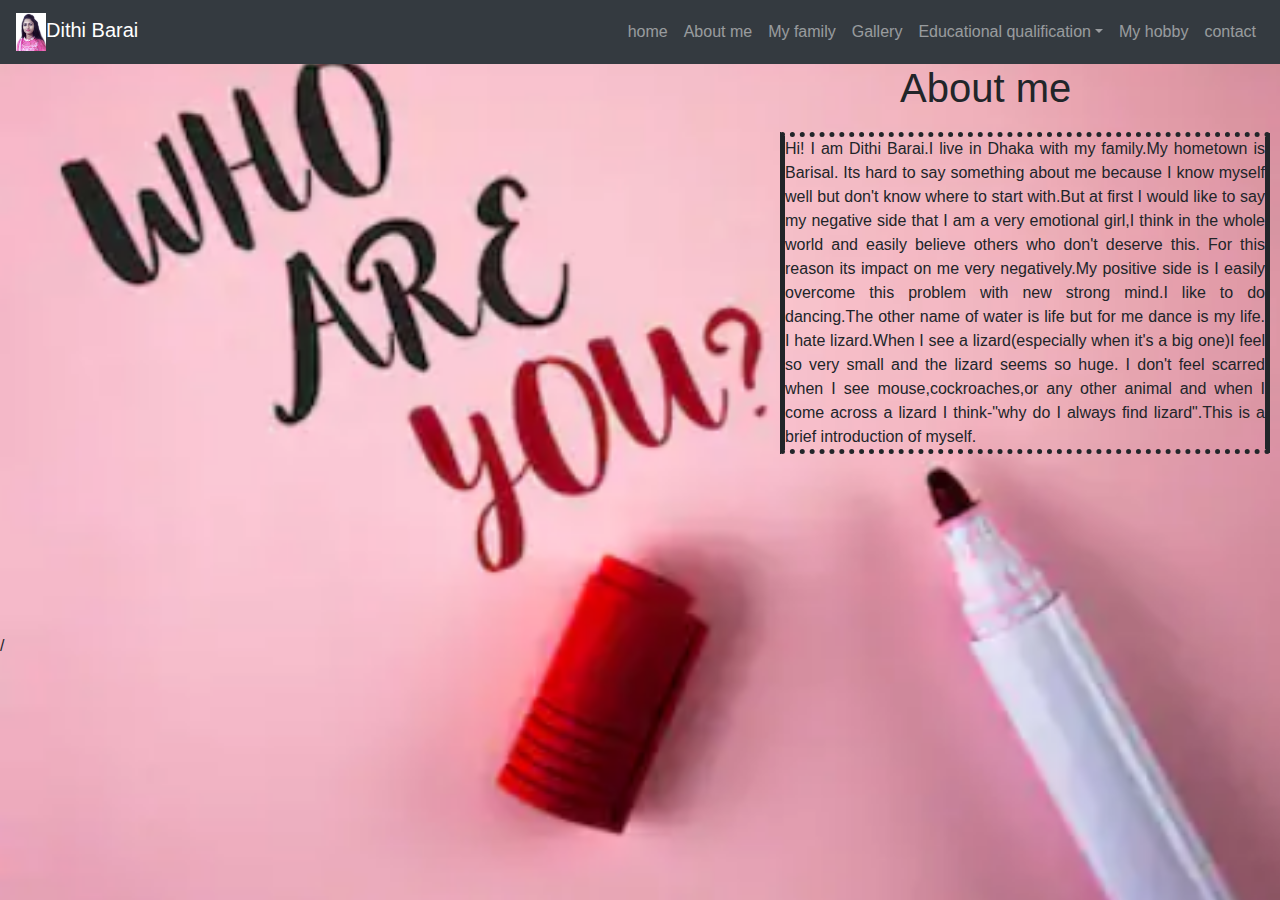
<file: aboutme1.html>
<!DOCTYPE html>
    <html lang="en">
    <head>
	    <title>about me</title>   
	    <meta charset="utf-8">
  <meta name="viewport" content="width=device-width, initial-scale=1">
  <link rel="stylesheet" href="https://maxcdn.bootstrapcdn.com/bootstrap/4.3.1/css/bootstrap.min.css">
  <script src="https://ajax.googleapis.com/ajax/libs/jquery/3.4.1/jquery.min.js"></script>
  <script src="https://cdnjs.cloudflare.com/ajax/libs/popper.js/1.14.7/umd/popper.min.js"></script>
  <script src="https://maxcdn.bootstrapcdn.com/bootstrap/4.3.1/js/bootstrap.min.js"></script>
  <link rel="stylesheet"type="text/css" href="style.css">



    	<style>
    		body{  background-image: url('image/Screenshot (3).png');
              		background-repeat: no-repeat;
              		background-size: 100%;}
              	              	


    		 </style>
    	 

    		 </head> 



<body>
	      <nav class="navbar navbar-expand-sm navbar-dark bg-dark">
   <a href="#"class="navbar-brand">
    <img src="image/53877549_1157041584474812_1264915508449247232_n.jpg" alt=""style="width:30px;">Dithi Barai

   </a>
    <ul class="navbar-nav ml-auto">
    <li class="nav-item"><a href="index.html"class="nav-link">home</a></li>
      <li class="nav-item"><a href="aboutme1.html"
        class="nav-link">About me</a></li>
          
                <li class="nav-item"><a href="family.html"
         class="nav-link">My family</a></li>
         <li class="nav-item"><a href="Gallery.html"
           class="nav-link">Gallery</a></li>
         
                    
                        
                    <li class="nav-item dropdown">
                      <a href="#"class="nav-link dropdown-toggle"data-toggle="dropdown">Educational qualification</a>
                      <div class="dropdown-menu">
                        
                        <a href="ssc.html"class="dropdown-item">SSC and HSC</a>
                         <a href="university.html" class="dropdown-item">university</a>
                      </div>
                   </li>


                   <li class="nav-item"><a href="Myhobby.html"
                    class="nav-link">My hobby</a></li>
             <li class="nav-item"><a href="contact.html"
              class="nav-link">contact</a></li>
       
              </ul>


      </nav>



           <h1>About me</h1>
      	
      	<p>Hi! I am Dithi Barai.I live in Dhaka with my family.My hometown is Barisal.
    	    Its hard to say something about me because I know myself well but don't know
    	    where to start with.But at first I would like to say my negative side that I am a
    	    very emotional girl,I think in the whole world and easily believe others who don't deserve this.
    	    For this reason its impact on me very negatively.My positive side is I easily overcome this problem
    	     with new strong mind.I like to do dancing.The other name of water is life but for me dance is my life.
    	     I hate lizard.When I see a lizard(especially when it's a big one)I feel so very small and the lizard seems so huge.
    	     I don't feel scarred when I see mouse,cockroaches,or any other animal and when I come across a lizard I think-"why do I always find lizard".This is a brief introduction of myself.</p>
    	 

    	     /<body>
    	     	</html>
</file>
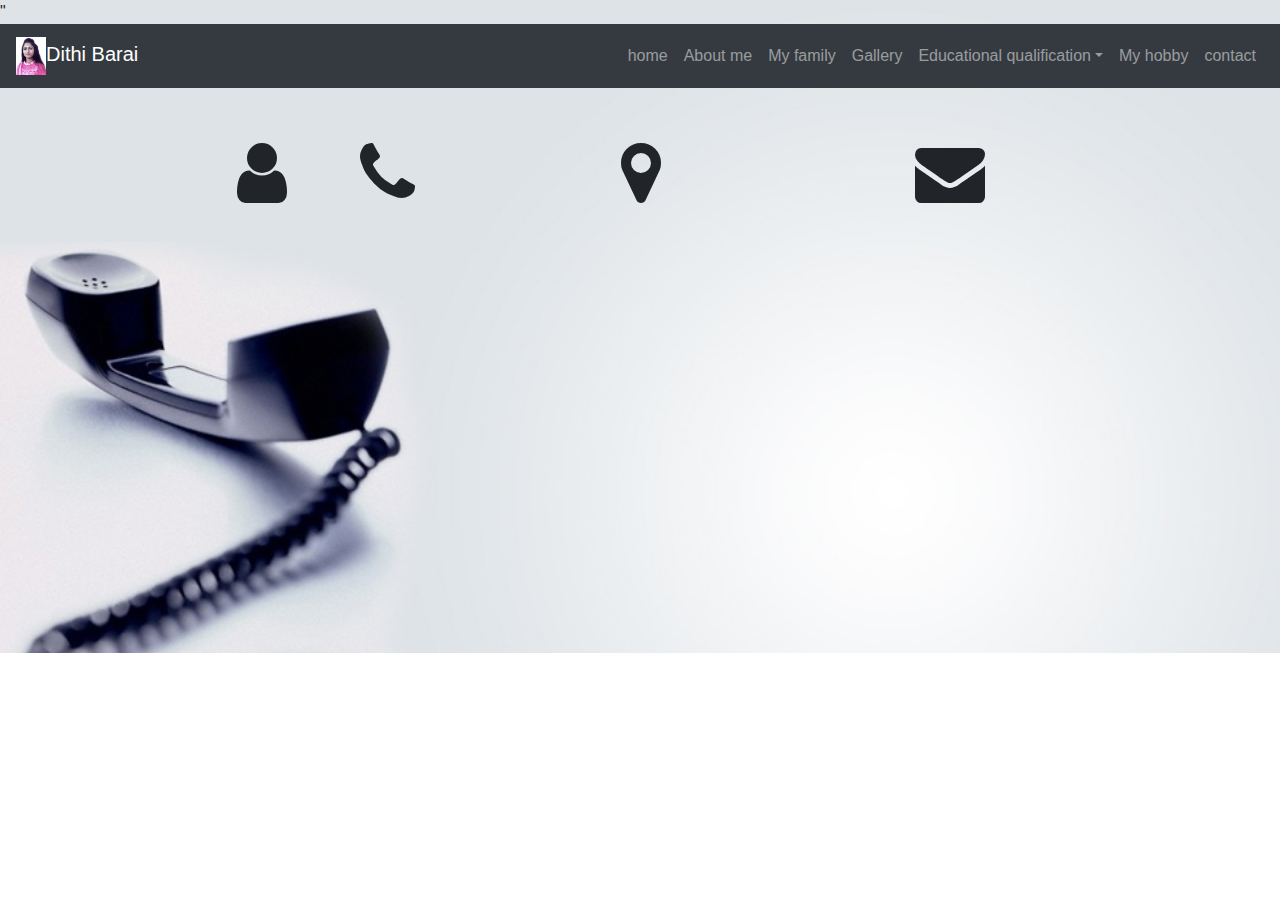
<file: contact.html>
<!DOCTYPE html>
<html lang="en">
<head>
	<title>contact</title>
	               <meta charset="utf-8">
  <meta name="viewport" content="width=device-width, initial-scale=1">
  <link rel="stylesheet" href="https://maxcdn.bootstrapcdn.com/bootstrap/4.3.1/css/bootstrap.min.css">
  <script src="https://ajax.googleapis.com/ajax/libs/jquery/3.4.1/jquery.min.js"></script>
  <script src="https://cdnjs.cloudflare.com/ajax/libs/popper.js/1.14.7/umd/popper.min.js"></script>
  <script src="https://maxcdn.bootstrapcdn.com/bootstrap/4.3.1/js/bootstrap.min.js"></script>
  <link rel="stylesheet"type="text/css"href="style.css">

  <link href="https://stackpath.bootstrapcdn.com/font-awesome/4.7.0/css/font-awesome.min.css"rel="stylesheet" integrity="sha384-wvfXpqpZZVQGK6TAh5PVlGOfQNHSoD2xbE+QkPxCAFlNEevoEH3Sl0sibVcOQVnN" crossorigin="anonymous">"
	<style>
              	body{
              		background-image: url('image/contact-background-1.jpg');
              		background-repeat: no-repeat;
              		background-size: 100%;
              	</style>
	

</head>
<body>


             <nav class="navbar navbar-expand-sm navbar-dark bg-dark">
   <a href="#"class="navbar-brand">
    <img src="image/53877549_1157041584474812_1264915508449247232_n.jpg" alt=""style="width:30px;">Dithi Barai

   </a>
    <ul class="navbar-nav ml-auto">
    <li class="nav-item"><a href="index.html"class="nav-link">home</a></li>
      <li class="nav-item"><a href="aboutme1.html"
        class="nav-link">About me</a></li>
          
                <li class="nav-item"><a href="family.html"
         class="nav-link">My family</a></li>
         <li class="nav-item"><a href="Gallery.html"
           class="nav-link">Gallery</a></li>
         
                    
                        
                    <li class="nav-item dropdown">
                      <a href="#"class="nav-link dropdown-toggle"data-toggle="dropdown">Educational qualification</a>
                      <div class="dropdown-menu">
                        
                        <a href="ssc.html"class="dropdown-item">SSC and HSC</a>
                          <a href="university.html" class="dropdown-item">university</a>
                      </div>
                   </li>


                   <li class="nav-item"><a href="Myhobby.html"
                    class="nav-link">My hobby</a></li>
             <li class="nav-item"><a href="contact.html"
              class="nav-link">contact</a></li>
       
              </ul>


      </nav>
      <div>
      <div class="container">
      <div class="box">
      			 <div class="icon">

      			 	<i class="fa fa-user" aria-hidden="true"></i>

      			 	<h4>Name</h4>
      			 	<h3>Dithi Barai</h3>
      			 </div>
             </div>

      	<div class="box">
      		  <div class="icon">
      		  	<i class="fa fa-phone" aria-hidden="true"></i>
      			 	
      		  	<h4>Mobile</h4>
      		  	<h3>0162*****30</h3>
      		  </div>
      		</div>
      		
      		<div class="box">
      			 <div class="icon">
      			 	<i class="fa fa-map-marker" aria-hidden="true"></i>
      			 	<h4>Address</h4>
      			 	<h3>Mohakhali Wireless gate g.p.cha-33</h3>
      			 </div>
      			</div>
      			 <div class="box">
      			 <div class="icon">
      			 	<i class="fa fa-envelope" aria-hidden="true"></i>
      			 	<h4>Email</h4>
      			 	<h3>Riditadithi@gmail.com</h3>
      			 </div>
      			</div>
      		</div>
      	
      	</body>
</html>
</file>
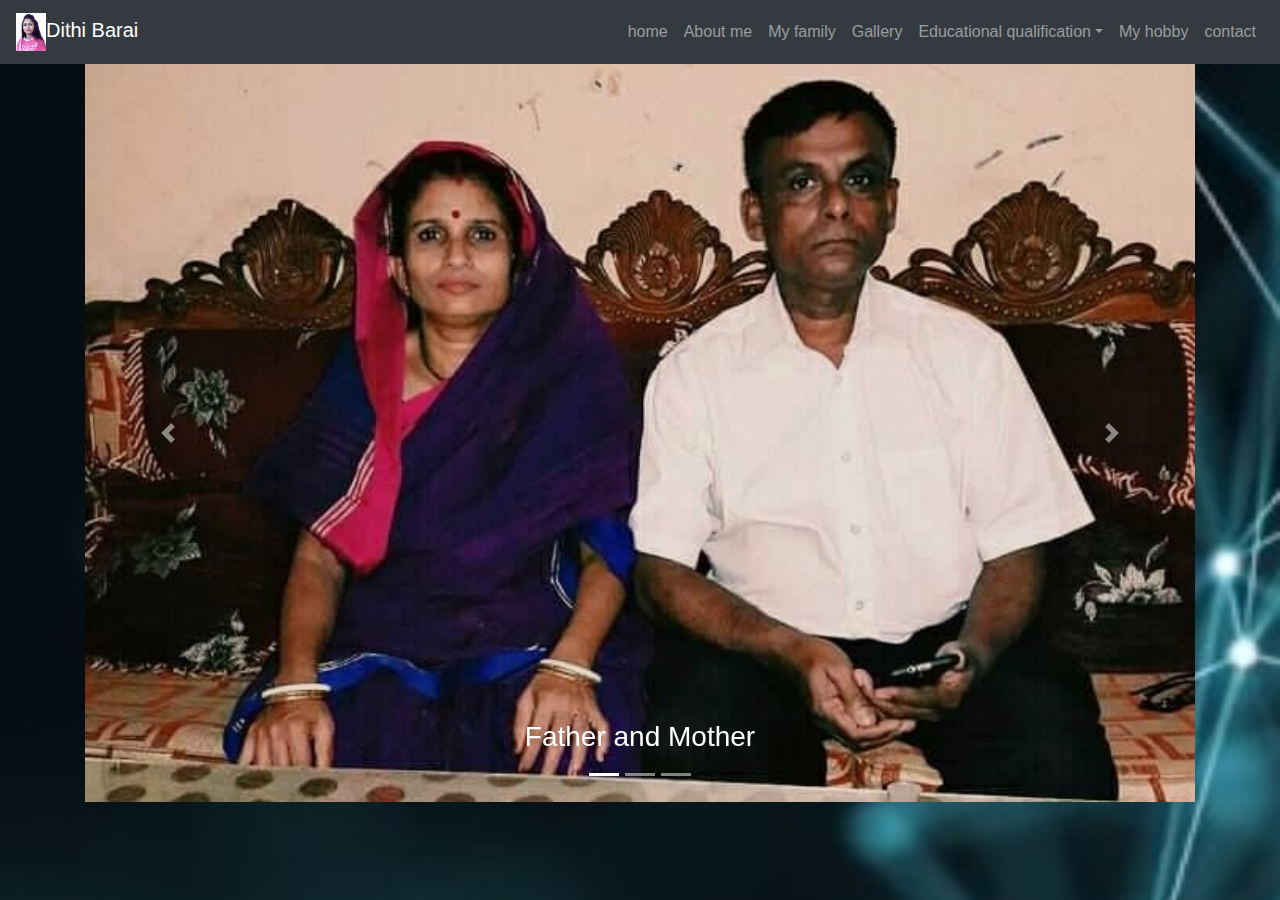
<file: family.html>
<!DOCTYPE html>
<html lang="en">
<head>
  <title>Family</title>
  <meta charset="utf-8">
  <meta name="viewport" content="width=device-width, initial-scale=1">
  <link rel="stylesheet" href="https://maxcdn.bootstrapcdn.com/bootstrap/4.3.1/css/bootstrap.min.css">
  <script src="https://ajax.googleapis.com/ajax/libs/jquery/3.4.1/jquery.min.js"></script>
  <script src="https://cdnjs.cloudflare.com/ajax/libs/popper.js/1.14.7/umd/popper.min.js"></script>
  <script src="https://maxcdn.bootstrapcdn.com/bootstrap/4.3.1/js/bootstrap.min.js"></script>
  <style>
  body{

                     background-image: url('image/maxresdefault.jpg');
                  background-repeat: no-repeat;
                  background-size: 400%;
  }
  
.carousel-inner img {
    width: 100%;
    height: 100%;
  }
  </style>
</head>
<body>
   <nav class="navbar navbar-expand-sm navbar-dark bg-dark">
   <a href="#"class="navbar-brand">
    <img src="image/53877549_1157041584474812_1264915508449247232_n.jpg" alt=""style="width:30px;">Dithi Barai

   </a>
    <ul class="navbar-nav ml-auto">
    <li class="nav-item"><a href="index.html"class="nav-link">home</a></li>
      <li class="nav-item"><a href="aboutme1.html"
        class="nav-link">About me</a></li>
          
                <li class="nav-item"><a href="family.html"
         class="nav-link">My family</a></li>
         <li class="nav-item"><a href="Gallery.html"
           class="nav-link">Gallery</a></li>
         
                    
                        
                    <li class="nav-item dropdown">
                      <a href="#"class="nav-link dropdown-toggle"data-toggle="dropdown">Educational qualification</a>
                      <div class="dropdown-menu">
                        
                        <a href="ssc.html"class="dropdown-item">SSC and HSC</a>
                          <a href="university.html" class="dropdown-item">university</a>
                      </div>
                   </li>


                   <li class="nav-item"><a href="Myhobby.html"
                    class="nav-link">My hobby</a></li>
             <li class="nav-item"><a href="contact.html"
              class="nav-link">contact</a></li>
       
              </ul>


      </nav>




<div class="container">

<div id="demo" class="carousel slide" data-ride="carousel">

  <!-- Indicators -->
  <ul class="carousel-indicators">
    <li data-target="#demo" data-slide-to="0" class="active"></li>
    <li data-target="#demo" data-slide-to="1"></li>
    
    <li data-target="#demo" data-slide-to="2"></li>
    
  </ul>
  
  <!-- The slideshow -->
  <div class="carousel-inner">
    <div class="carousel-item active">
      <img src="image/67291835_1428163474026852_3246130445456244736_n.jpg"  width="100%" height="800">
      <div class="carousel-caption">
        <h3>Father and Mother</h3>
    </div>
  </div>

    <div class="carousel-item">
      <img src="image/67085373_344717346461757_4077952661641494528_n.jpg"  width="100%" height="800">
      <div class="carousel-caption">
        <h3>sisters</h3>
    </div>
  </div>
    
    <div class="carousel-item">
      <img src="image/67109148_2148003541992647_3007463364835147776_n.jpg"  width="100%" height="800">
      <div class="carousel-caption">
        <h3>pet</h3>
    </div>
  </div>
  
  <!-- Left and right controls -->
  <a class="carousel-control-prev" href="#demo" data-slide="prev">
    <span class="carousel-control-prev-icon"></span>
  </a>
  <a class="carousel-control-next" href="#demo" data-slide="next">
    <span class="carousel-control-next-icon"></span>
  </a>
</div>

</body>
</html>
</file>
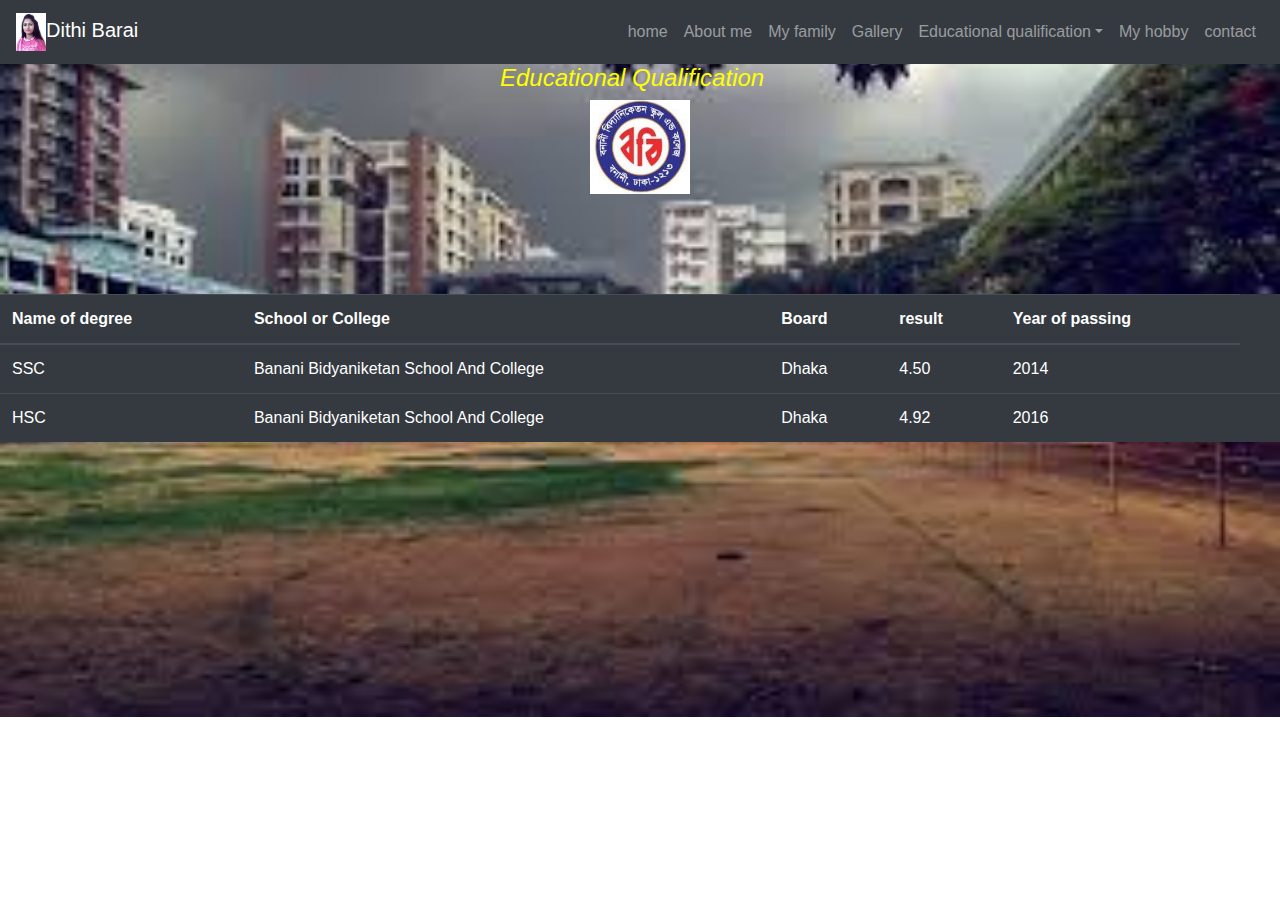
<file: ssc.html>
<!DOCTYPE html>
  <html lang="en">
    <head>
              <title>SSC</title>
                 <meta charset="utf-8">
  <meta name="viewport" content="width=device-width, initial-scale=1">
  <link rel="stylesheet" href="https://maxcdn.bootstrapcdn.com/bootstrap/4.3.1/css/bootstrap.min.css">
  <script src="https://ajax.googleapis.com/ajax/libs/jquery/3.4.1/jquery.min.js"></script>
  <script src="https://cdnjs.cloudflare.com/ajax/libs/popper.js/1.14.7/umd/popper.min.js"></script>
  <script src="https://maxcdn.bootstrapcdn.com/bootstrap/4.3.1/js/bootstrap.min.js"></script>
  <link rel="stylesheet"type="text/css"href="style.css">
     <style>
                    body{
                  background-image: url('image/images.jpg');
                  background-repeat: no-repeat;
                  background-size:100%;
                   

}
                 
                     </style>         



              </head>

                 <body>
       
   <nav class="navbar navbar-expand-sm navbar-dark bg-dark">
   <a href="#"class="navbar-brand">
    <img src="image/53877549_1157041584474812_1264915508449247232_n.jpg" alt=""style="width:30px;">Dithi Barai

   </a>
    <ul class="navbar-nav ml-auto">
    <li class="nav-item"><a href="index.html"class="nav-link">home</a></li>
      <li class="nav-item"><a href="aboutme1.html"
        class="nav-link">About me</a></li>
          
                <li class="nav-item"><a href="family.html"
         class="nav-link">My family</a></li>
         <li class="nav-item"><a href="Gallery.html"
           class="nav-link">Gallery</a></li>
         
                    
                        
                    <li class="nav-item dropdown">
                      <a href="#"class="nav-link dropdown-toggle"data-toggle="dropdown">Educational qualification</a>
                      <div class="dropdown-menu">
                        
                        <a href="ssc.html"class="dropdown-item">SSC and HSC</a>
                          <a href="university.html" class="dropdown-item">university</a>
                      </div>
                   </li>


                   <li class="nav-item"><a href="Myhobby.html"
                    class="nav-link">My hobby</a></li>
             <li class="nav-item"><a href="contact.html"
              class="nav-link">contact</a></li>
       
              </ul>


      </nav>
      
  <h4>Educational Qualification</h4>
  <img src="image/logo.jpg"style="display: block;margin-left:auto;margin-right:auto;width:100px">
    <div>
        <div class="table-responsive-sm">         
  <table class="table table-dark table-hover">
    <thead>
      <tr>
        <th>Name of degree</th>
        <th>School or College</th>
        <th>Board</th>
     <th>result</th>
     <th>Year of passing</th>

      </tr>
    </thead>
    <tbody>
      <tr>
        <td>SSC</td>
        <td>Banani Bidyaniketan School And College</td>
        <td>Dhaka</td>
        <td>4.50</td>
        <td>2014</td>
        
        

      </tr>
      <tr>
        <td>HSC</td>
        <td>Banani Bidyaniketan School And College</td>
        <td>Dhaka</td>
        <td>4.92</td>
        <td>2016</td>
        <td></td>
      </tr>
          </tbody>
  </table>
</div>





    </body> 
      </html
</file>
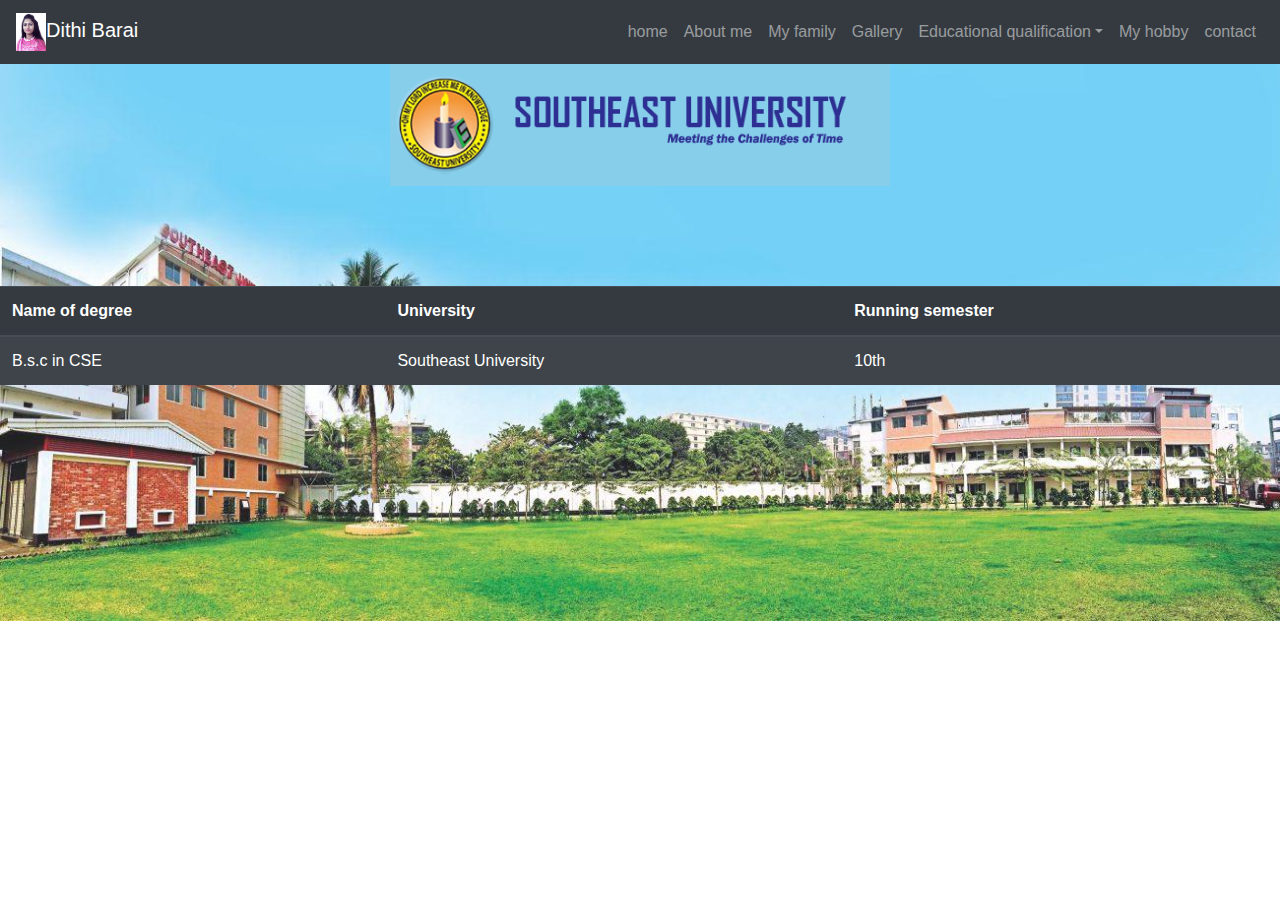
<file: university.html>
<!DOCTYPE html>
  <html lang="en">
    <head>
              <title>University</title>
                 <meta charset="utf-8">
  <meta name="viewport" content="width=device-width, initial-scale=1">
  <link rel="stylesheet" href="https://maxcdn.bootstrapcdn.com/bootstrap/4.3.1/css/bootstrap.min.css">
  <script src="https://ajax.googleapis.com/ajax/libs/jquery/3.4.1/jquery.min.js"></script>
  <script src="https://cdnjs.cloudflare.com/ajax/libs/popper.js/1.14.7/umd/popper.min.js"></script>
  <script src="https://maxcdn.bootstrapcdn.com/bootstrap/4.3.1/js/bootstrap.min.js"></script>
  <link rel="stylesheet"type="text/css"href="style.css">
     <style>
                    body{
                  background-image: url('image/su_2.jpg');
                  background-repeat: no-repeat;
                  background-size:100%;
                   

}
                 
                     </style>         



              </head>

                 <body>
       

            <nav class="navbar navbar-expand-sm navbar-dark bg-dark">
   <a href="#"class="navbar-brand">
    <img src="image/53877549_1157041584474812_1264915508449247232_n.jpg" alt=""style="width:30px;">Dithi Barai

   </a>
    <ul class="navbar-nav ml-auto">
    <li class="nav-item"><a href="index.html"class="nav-link">home</a></li>
      <li class="nav-item"><a href="aboutme1.html"
        class="nav-link">About me</a></li>
          
                <li class="nav-item"><a href="family.html"
         class="nav-link">My family</a></li>
         <li class="nav-item"><a href="gallery.html"
           class="nav-link">Gallery</a></li>
         
                    
                        
                    <li class="nav-item dropdown">
                      <a href="#"class="nav-link dropdown-toggle"data-toggle="dropdown">Educational qualification</a>
                      <div class="dropdown-menu">
                        
                        <a href="ssc.html"class="dropdown-item">SSC and HSC</a>
                          <a href="university.html" class="dropdown-item">university</a>
                      </div>
                   </li>


                   <li class="nav-item"><a href="Myhobby.html"
                    class="nav-link">My hobby</a></li>
             <li class="nav-item"><a href="contact.html"
              class="nav-link">contact</a></li>
       
              </ul>


      </nav>
      <img src="image/logo_1.png"style="display: block;margin-left:auto;margin-right:auto;width:500px;background-color: skyblue";>

<div class="table-responsive-sm">
            
  <table class="table table-dark table-striped">
    <thead>
      <tr>
        <th>Name of degree</th>
        <th>University</th>
        <th>Running semester</th>
      </tr>
    </thead>
    <tbody>
      <tr>
        <td>B.s.c in CSE</td>
        <td>Southeast University</td>
        <td>10th</td>
      </tr>
      
    </tbody>
  </table>
</div>





    </body>
    </html>
</file>
<file: style.css>
h1{
                      margin-right:30px;
                        margin-left:900px;
                        }


                       p{
              		text-align:justify;
              		margin-top:20px;
                         margin-bottom:180px;
                        margin-right:10px;
                        margin-left:780px;
                        border-style: dotted solid;
                           border-width: 5px;}
  

  @import url('https//fonts.goolgeapis.com/css?family')
    body
         {
           margin: 0;
           padding: 0;
           display: flex;
           justify-content: center;
           align-items: center;
           min-height: 100vh;
           font-family: 'poppins', sans-serif;
         }
           .container
           {
              width: 900px;
              margin: 0 auto;
              display: flex;
              justify-content: space-between;

           }

            .container .box
         {
            text-align: center;
            margin-top: -50px;
            margin-bottom: 300px;
         }
            .container .box .icon .fa
          {
                 font-size: 70px;
                 cursor: pointer;

          }
             .container .box .icon h3,
             .container .box .icon h4
             {
               position: relative;
               overflow: hidden;
               font-weight: 300;
               margin: 0;
               padding: 2px 5px;
               font-size: 24px;
               transition-delay: 0.3333s;
               color: transparent;

             }
       .container .box .fa:hover ~ h3,
       .container .box .fa:hover ~ h4
              {
              color: #000;
              }

       .container .box .icon h4
       {
         font-weight: 600;
         margin: 5px 0;
         font-style: 20px;

       }
        .container .box .icon h3:before,
         .container .box .icon h4:before
                     {

                      content: '';
                      position: absolute;
                      top: 0;
                      left: 100%;
                      width: 100%;
                      height: 100%;
                      background: #00bcd4;
                      transition: 1s;
                     }
                     .container .box .icon.h4:before
                     {
                       left: initial;
                       right: 100%;
                       background: #9c27b0;

                     }
                     .container .box .fa:hover ~ h3:before
                     
                     {
                    left: -100%;

                     }
                     .container .box .fa:hover ~ h4:before
                     {
                       left: initial;
                       right: -100%;


                     }

              h4
              {
                   
                margin-right:500px;
                        margin-left:500px;   
                  font-style: oblique;
                  color:yellow;
              }
              table{
               margin-top:100px;
                         margin-bottom:50px;
                        
              }
              .container{
                      margin-top:100px;
                      margin-bottom:50px;
                      

                }
</file>
